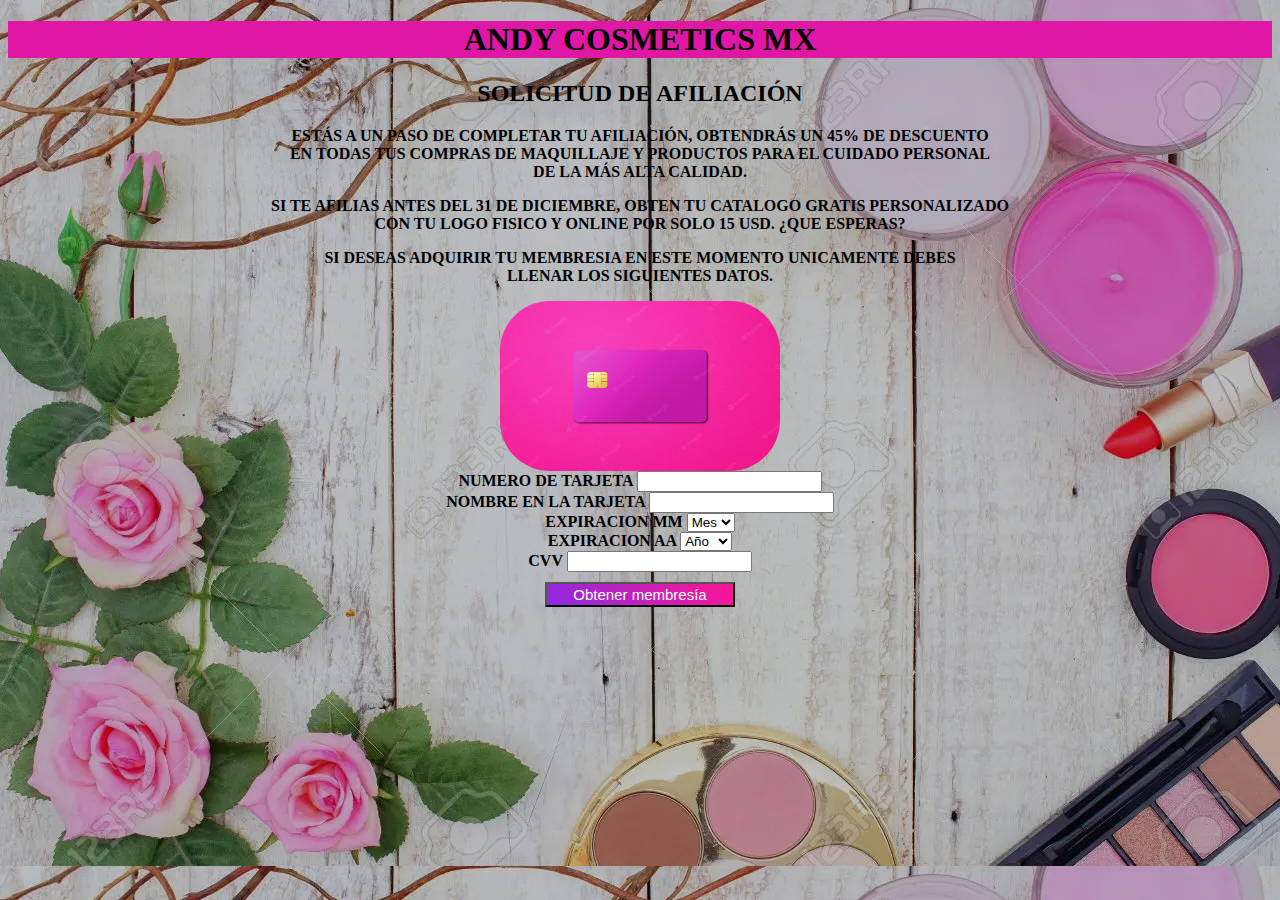
<file: index.html>
<!DOCTYPE html>
<html>
  <head>
  
    <meta charset="utf-8">
  
    <title>Andy Cosmetics MX</title>
    <link rel="stylesheet" href="style.css" />
  </head>
  <body> 
    <main>
    
      <div class="container">
      <h1>Andy Cosmetics MX</h1>
    
    <h2>Solicitud de afiliación</h2>
  
    <header></header>
  
      
      <p> Estás a un paso de completar tu afiliación, obtendrás un 45% de descuento
        <br>
        en todas tus compras de maquillaje y productos para el cuidado personal 
       
       <br>
        de la más alta calidad.
      </p>
       
       
       <p> Si te afilias antes del 31 de Diciembre, obten tu catalogo gratis
       personalizado 
       <br>
       con tu logo fisico y online por solo 15 USD.
       ¿Que esperas?  </p>
      <p> Si deseas adquirir tu membresia en este momento
         unicamente debes 
         <br>
         llenar los siguientes datos. </p>

      <div class="image">
        <img src="images/credit card pink.jpg" class="image" alt="Simulacion tarjeta de credito">
      
      
      </div>
      
         
      <div class="logomarca" id= "logomarca"></div>
        

          
        

          <div action="">

            <div class="inputBox">
              <span>Numero de Tarjeta</span>
              <input type="text" maxlength="16" id="CreditCardNumber" class="CreditCardNumber">
            </div>
            
           
            <div class="inputBox">
              <span>Nombre en la tarjeta</span>
              <input type="text" class="card-holder-input">
            </div>

            <div class="flexbox">
              <div class="inputBox">
                <span>Expiracion mm</span>
                <select name="" id="" class="month-input">
                  <option value="month" selected disabled>Mes</option>
                  <option value="01">01</option>
                  <option value="02">02</option>
                  <option value="03">03</option>
                  <option value="04">04</option>
                  <option value="05">05</option>
                  <option value="06">06</option>
                  <option value="07">07</option>
                  <option value="08">08</option>
                  <option value="09">09</option>
                  <option value="10">10</option>
                  <option value="11">11</option>
                  <option value="12">12</option>


              </select>
              </div>

              <div class="inputBox">
                <span>Expiracion aa</span>
                <select name="" id="" class="year-input">
                  <option value="year" selected disabled>Año</option>
                  <option value="2022">2022</option>
                  <option value="2023">2023</option>
                  <option value="2024">2024</option>
                  <option value="2025">2025</option>
                  <option value="2026">2026</option>
                  <option value="2027">2027</option>
                  <option value="2028">2028</option>
                  <option value="2029">2029</option>
                  <option value="2030">2030</option>              
              </select>
           </div>

           <div class="inputBox">
                <span>cvv</span>
                <input type="text" maxlength="3" class="cvv-input" >
           </div>
         </div>
           <button type="button" id="btnValidate" class="boton">Obtener membresía</button>
        </div>
      </div>
            
       </main>
    <footer></footer>
    <script src="index.js" type="module"></script>
  </body>
</html>
</file>
<file: style.css>
body
{

 background: linear-gradient(rgba(5, 7, 12, 0.25), rgba(5, 7, 12, 0.25)),
 url(images/cosmeticos\ fondo.webp);
 
}


h1
{
background: rgb(224, 22, 164)
}

.container
{
    font-family:serif;
    font-weight: bold;
    margin: 0; padding: 0;
    box-sizing: border-box;
    outline: none;
    text-decoration: none;
    text-transform: uppercase;
    text-align: center;
}


.boton
{
    width: 15%;
    background: linear-gradient(45deg, blueviolet, deeppink);
    margin-top: 10px;
    padding: 2px;
    font-size: 15px;
    color: #fff;
    cursor: pointer;
}


.image
{
    width: 280px;
    height: 170px;
    border-radius: 50px;
    display: block;
    margin: auto;
    position: relative;
}

.logomarca 
{
    width: 2px;
    height: 2px;
    position:absolute;
    left: -2%;
    top: 20%;
    max-width: 20px;
    max-height: 20px;
    display: inline;
}
</file>
